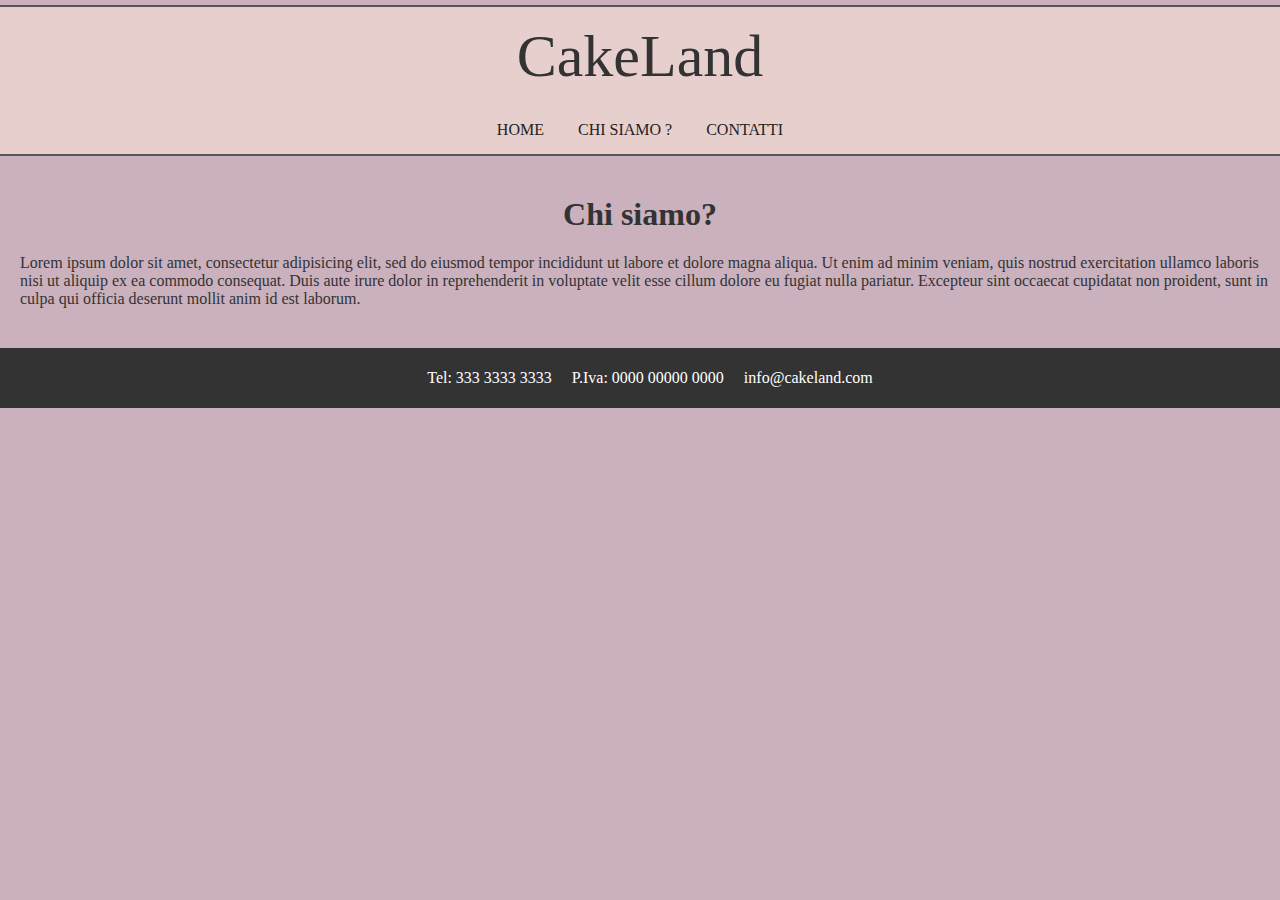
<file: chi-siamo.html>
<html>
  <head>
    <title>Cakeland</title>
    <link rel="stylesheet" href="style.css">

  </head>


  <body>
    <header>
      <a class="logo" href="index.html">CakeLand</a>
      <ul class="menu">
        <li><a href="index.html">Home</a></li>
        <li><a href="chi-siamo.html">Chi siamo ?</a></li>
        <li><a href="contatti.html">Contatti</a></li>
      </ul>
    </header>


    <main>
      <h1>Chi siamo?</h1>
      <p>Lorem ipsum dolor sit amet, consectetur adipisicing elit, sed do eiusmod tempor incididunt ut labore et dolore magna aliqua. Ut enim ad minim veniam, quis nostrud exercitation ullamco laboris nisi ut aliquip ex ea commodo consequat. Duis aute irure dolor in reprehenderit in voluptate velit esse cillum dolore eu fugiat nulla pariatur. Excepteur sint occaecat cupidatat non proident, sunt in culpa qui officia deserunt mollit anim id est laborum.</p>
    </main>


    <footer>
      <p>Tel: 333 3333 3333 &nbsp&nbsp&nbsp P.Iva: 0000 00000 0000 &nbsp&nbsp&nbsp  info@cakeland.com</p>
    </footer>

  </body>


</html>
</file>
<file: style.css>
@font-face {
  font-family: rubatomarchetti;
  src: url('D:/Programmi/Marchetti/res/NeueMontreal-Regular.otf');
}

body{
  background: #CAB1BD;
  font-family: rubatomarchetti;
}


/* body::-webkit-scrollbar {
  display: none;
} */

body {margin: 0}

body h1{
  text-align: center;
}

body p{
  margin-left: 20px
}

footer{bottom: 0px; text-align: center; background: #333; margin-top: 40px; padding: 5px;}

footer p { color: white;}

header{
  background: #E7CFCD;
  border-top : 2px solid #555;
  border-bottom : 2px solid #555;
  padding: 15px;
  margin-top: 5px;
  margin-bottom: 40px
}

p,h1,h2,h3,a,ul,li{
  color: #333
}

a{
  text-decoration: none;
}

.menu{
  list-style-type: none;
  text-align:center;
  text-transform: uppercase;
  padding: 0px;
  margin: 0px
}

.menu li{
  display: inline;
  padding: 15px;
}

.menu li a{
  color: #222
}

.logo{
  display: block;
  text-align: center;
  margin-bottom: 30px;
  color: #333;
  font-size: 60px
}

#homeimg{
  display: block;
  margin-left: auto;
  margin-right: auto;
  max-width: 100%;
  height: auto;
  width: auto;
  opacity: 1;
}
</file>
